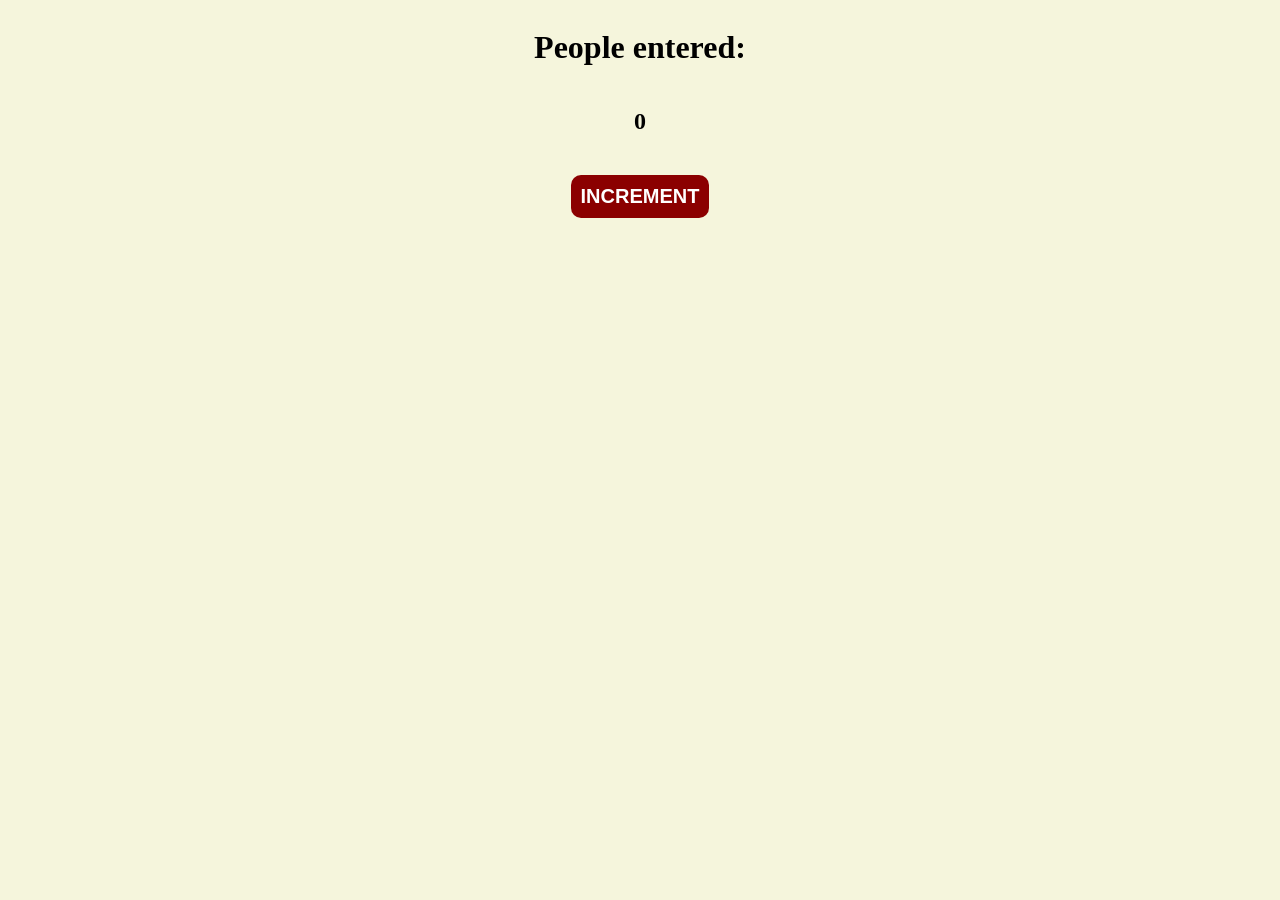
<file: Javascript/01-Basics-Js/index.html>
<!DOCTYPE html>
<html lang="en">
<head>
    <meta charset="UTF-8">
    <meta name="viewport" content="width=device-width, initial-scale=1.0">
    <title> Basic Practise </title>
    <link rel="stylesheet" href="style.css">
</head>
<body>

    <h1> People entered: </h1>
    <h2 id="count-el">0</h2>

    <button id="increment-btn" onclick="increment()">INCREMENT</button>
    <script src="script.js"></script>
    
</body>
</html>
</file>
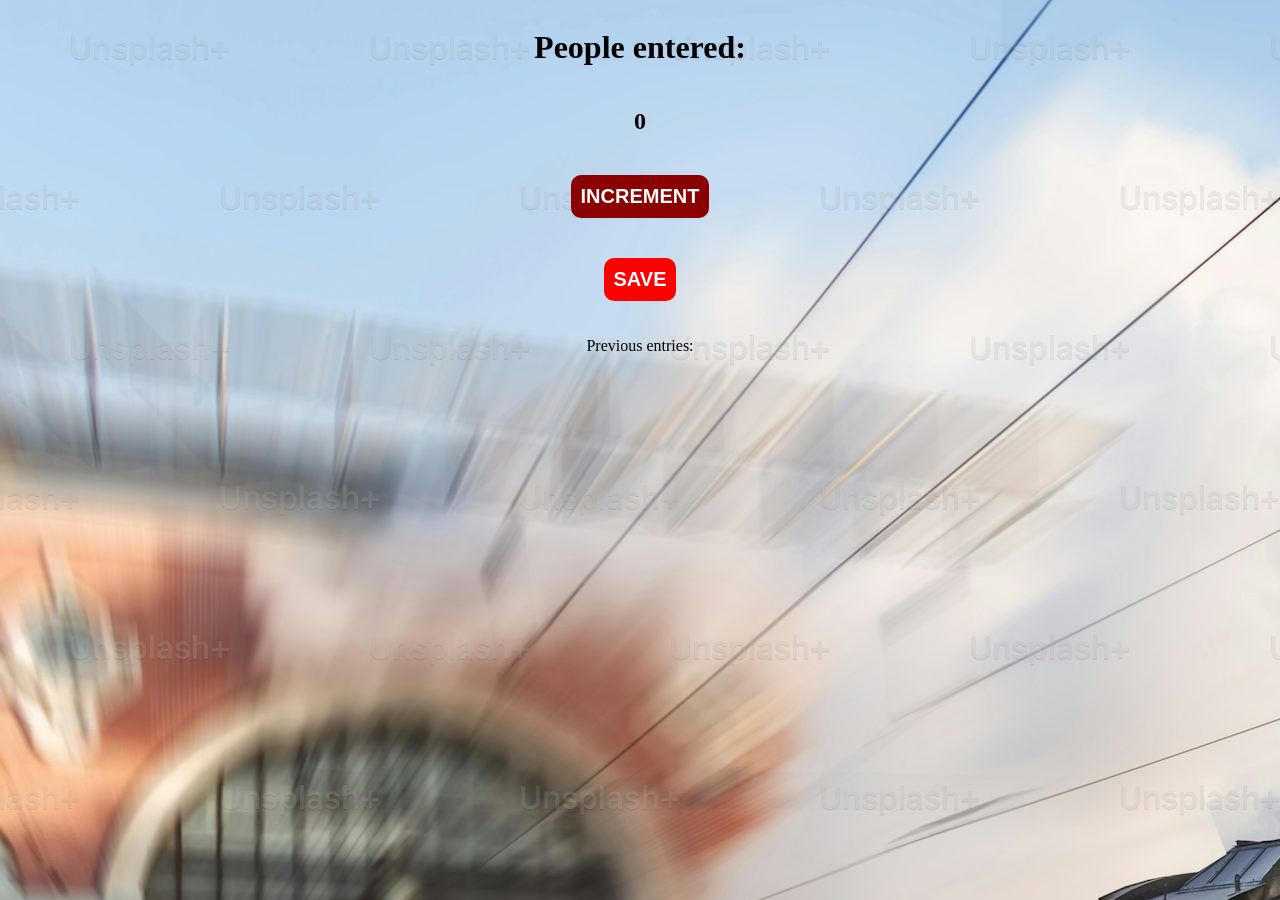
<file: Javascript/03-Subway-calc-JS/index.html>
<!DOCTYPE html>
<html lang="en">
<head>
    <meta charset="UTF-8">
    <meta name="viewport" content="width=device-width, initial-scale=1.0">
    <title>Subway People Calculator</title>
    <link rel="stylesheet" href="style.css">
</head>
<body>

     <h1> People entered: </h1>
    <h2 id="count-el">0</h2>

    <button id="increment-btn" onclick="increment()">INCREMENT</button>

    <!-- <h2 id="count-save">0</h2> -->
    <button id="save-btn" onclick="save()">SAVE</button>
    <p id="save-el">Previous entries:  </p>

    <!-- solution 1 is to create a reset btn -->
    <!-- <button id="reset-btn" onclick="reset()">Reset</button> -->

    <script src="script.js"></script>
 

</body>
</html>
</file>
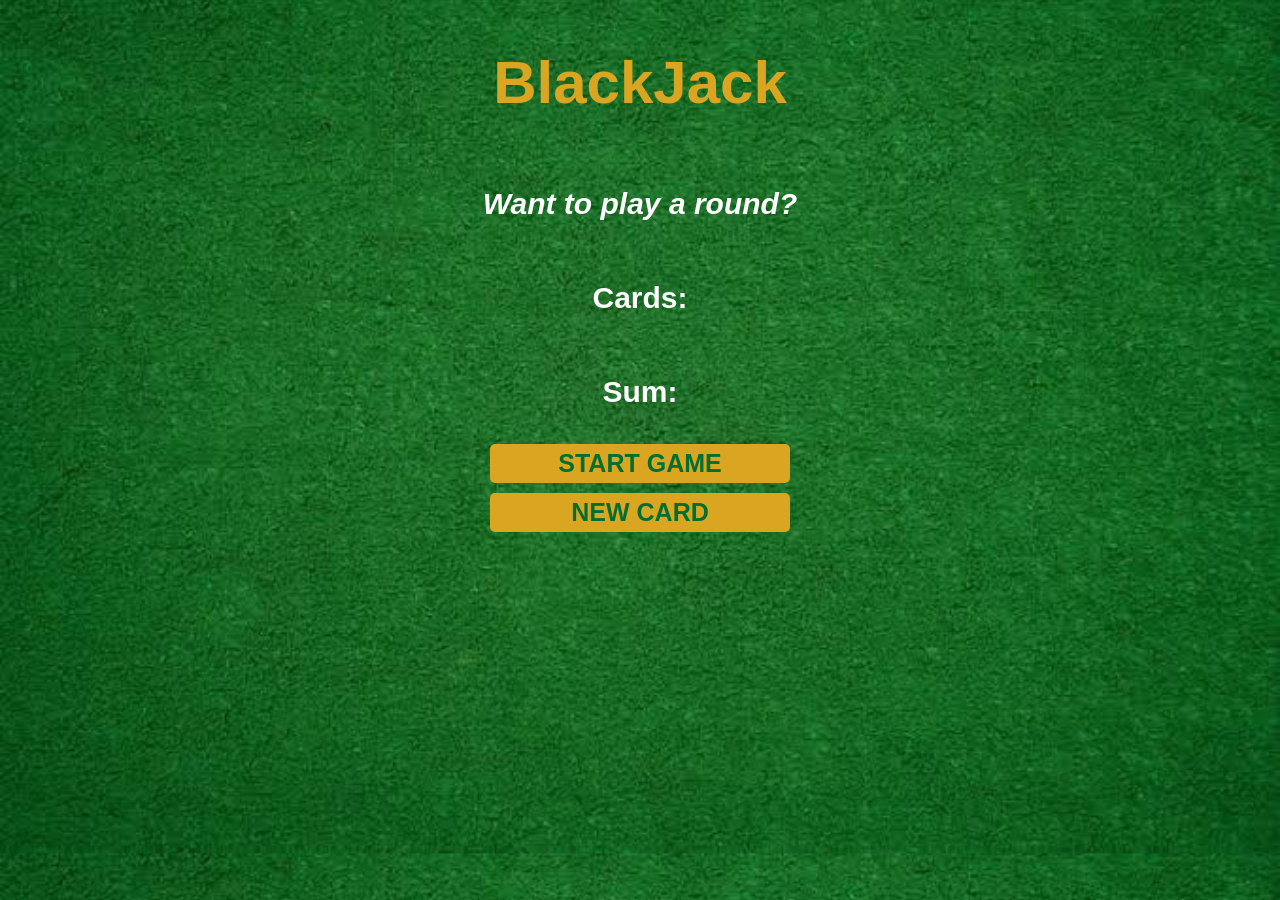
<file: Javascript/05-Build-BlackJack-Game/index.html>
<!DOCTYPE html>
<html lang="en">
<head>
    <meta charset="UTF-8">
    <meta name="viewport" content="width=device-width, initial-scale=1.0">
    <title>BlackJack Game</title>
    <link rel="stylesheet" href="style.css">
</head>
<body>
    
    <h1>BlackJack</h1>
    <p id="message-el">Want to play a round?</p>
    <!-- 3. Give the cards paragraph an id of cards-el -->
    <p id="cards-el">Cards: </p>
    <!-- 2. Give the sum paragraph an id of sum-el -->
    <p id="sum-el">Sum: </p>

    <!-- Create a button that says SATRT GAME.
     Make it call a startGame() function when clicked. -->
     
     <button onclick="startGame()"> START GAME</button>
     <button onclick="newCard()">NEW CARD</button>

    <script src="script.js"></script>
</body>
</html>
</file>
<file: Javascript/01-Basics-Js/style.css>
body{
    background-color: beige;
    display: flex;
    align-items: center;
    justify-content: center;
    flex-direction: column;
}

button{
    margin: 20px;
    padding: 10px;
    border-radius: 10px;
    font-size: 20px;
    font-family: Arial, Helvetica, sans-serif;
    font-weight: 900;
    box-shadow: inset;
    border: none;
    background-color: red;
    color: white;
}

#increment-btn{
    background: darkred;
}
</file>
<file: Javascript/03-Subway-calc-JS/style.css>
body{
    background-image: url(premium_photo-1661906412572-172c5ae96d8d.jpg);
    background-color: beige;
    display: flex;
    align-items: center;
    justify-content: center;
    flex-direction: column;
}

button{
    margin: 20px;
    padding: 10px;
    border-radius: 10px;
    font-size: 20px;
    font-family: Arial, Helvetica, sans-serif;
    font-weight: 900;
    box-shadow: inset;
    border: none;
    background-color: red;
    color: white;
}

#increment-btn{
    background: darkred;
}

#increment-btn:hover{
    cursor: pointer;
    transform: scale(1.1);
}

#save-btn:hover{
    background: darkgoldenrod;
    cursor: pointer;
    transform: scale(1.1);
}


#reset-btn:hover{
    background: darkgoldenrod;
    cursor: pointer;
    transform: scale(1.1);
}
</file>
<file: Javascript/05-Build-BlackJack-Game/style.css>
body{
    font-family: 'Trebuchet MS', 'Lucida Sans Unicode', 'Lucida Grande', 'Lucida Sans', Arial, sans-serif;
    display: flex;
    justify-content: center;
    align-items: center;
    flex-direction: column;
    font-size: 30px;
    font-weight: 800;
    color: white;
    background-image: url(images.jpg);
    background-size: cover;
}


h1{
    color: goldenrod;
}

#message-el{
    font-style: italic;
    font-weight: 900;
}

button{
    font-size: 25px;
    font-weight: 800;
    color: #016f32;
    width: 300px;
    /* height: 50px; */
    background-color: goldenrod;
    padding: 5px 0px;
    border: none;
    border-radius: 5px;
    margin: 5px;
}


button:hover{
    cursor: pointer;
}
</file>
